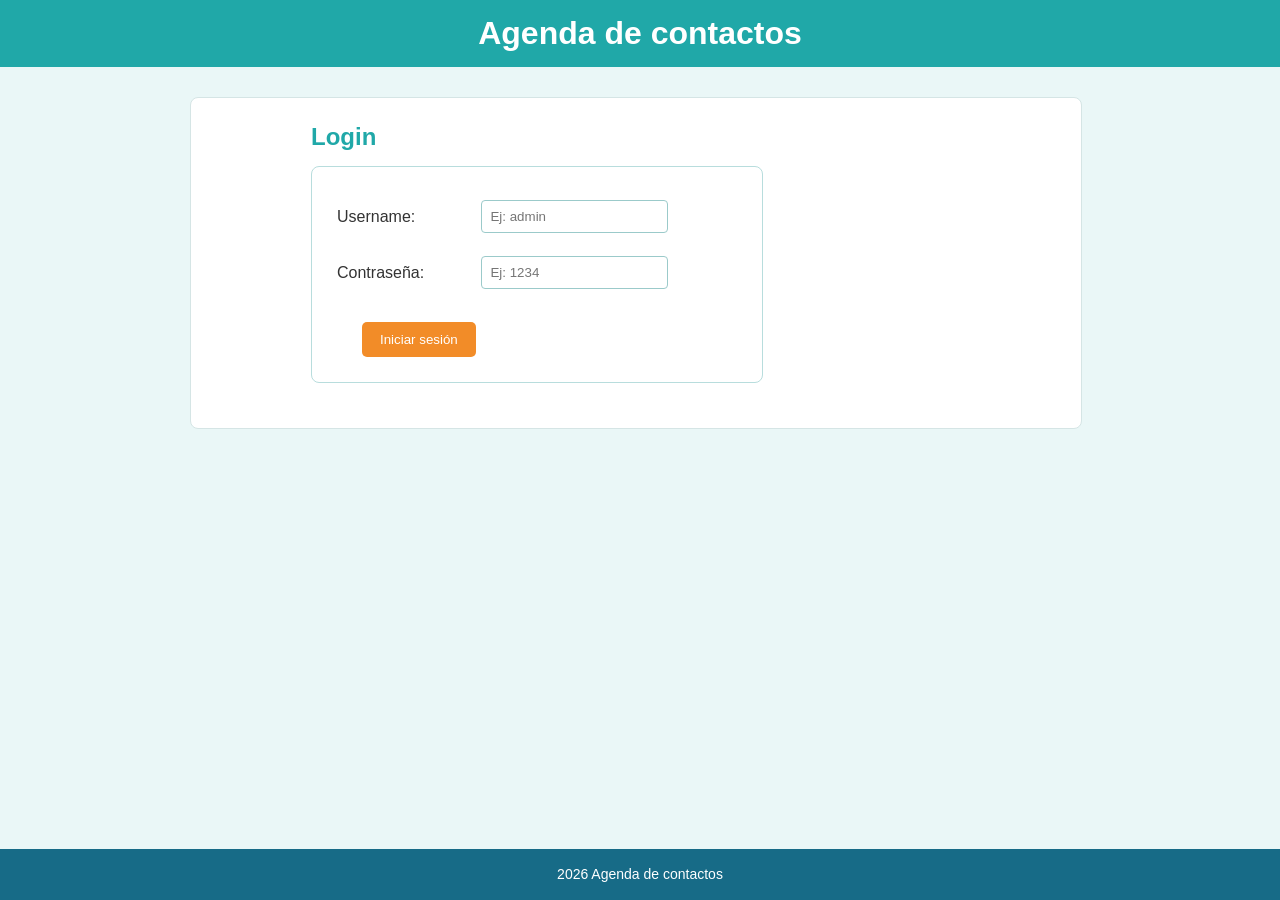
<file: index.html>
<!DOCTYPE html>
<html lang="es">
<head>
    <meta charset="UTF-8">
    <title>Acceso - Agenda de contactos</title>
    <!-- Enlazamos la hoja de estilos de la agenda -->
    <link rel="stylesheet" href="css/estilosAgenda.css">
    <link rel="stylesheet" href="https://cdnjs.cloudflare.com/ajax/libs/font-awesome/6.5.2/css/all.min.css" integrity="sha512-T5QW7J7f5aY5Q5h3gQWw7yJ5m3w7n3n2d5J5p5b5m5w5Q5h5g5Q5w5J5m5n5d5" crossorigin="anonymous">
    <link rel="icon" type="image/png" href="img/favicon.png">

</head>
<body>
    <header>
        <h1>Agenda de contactos</h1>
    </header>

    <main>
        <section>
            <h2>Login</h2>

            <!-- Formulario de login que envía los datos por POST a procesar_agenda.php Post porque se envían de forma segura -->
            <form method="post" action="procesos/procesar_agenda.php">
                <label for="username">Username:</label>
                <input type="text" id="username" name="username" placeholder="Ej: admin" required><br>
                
                <label for="password">Contraseña:</label>
                <input type="password" id="password" name="password" placeholder="Ej: 1234" required><br><br>

                <button type="submit">Iniciar sesión</button>
            </form>

        </section>
    </main>

    <footer>
        <p>2026 Agenda de contactos</p>
    </footer>
</body>
</html>
</file>
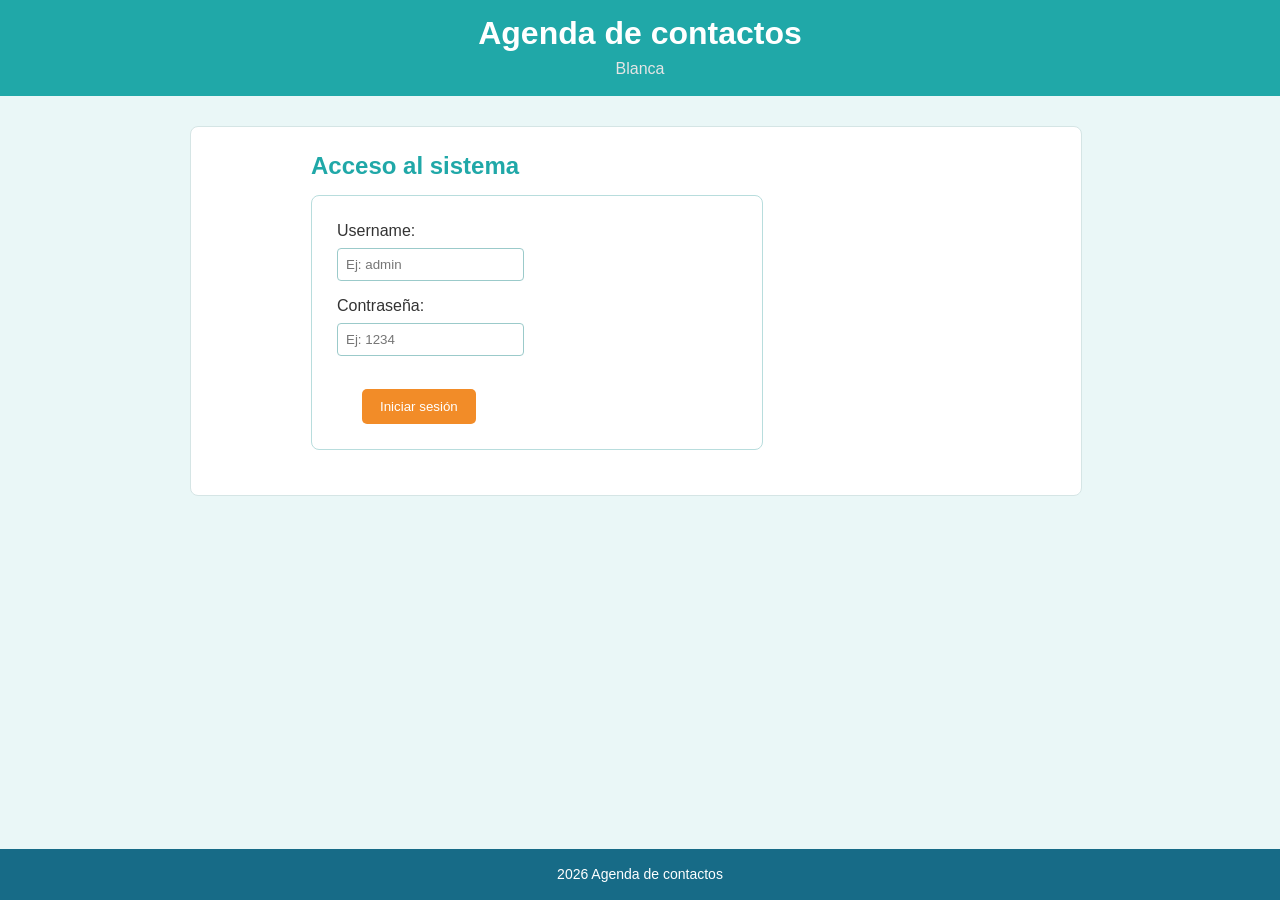
<file: agenda.html>
<!DOCTYPE html>
<html lang="es">
<head>
    <meta charset="UTF-8">
    <title>Acceso - Agenda de contactos</title>
    <!-- Enlazamos la hoja de estilos de la agenda -->
    <link rel="stylesheet" href="css/estilosAgenda.css">
    <link rel="icon" type="image/png" href="img/favicon.png">

</head>
<body>
    <header>
        <h1>Agenda de contactos</h1>
        <p>Blanca</p>
    </header>

    <main>
        <section>
            <h2>Acceso al sistema</h2>

            <!-- Formulario de login que envía los datos por POST a procesar_agenda.php -->
            <form method="post" action="procesar_agenda.php">
                <label for="username">Username:</label><br>
                <input type="text" id="username" name="username" placeholder="Ej: admin" required><br>
                
                <label for="password">Contraseña:</label><br>
                <input type="password" id="password" name="password" placeholder="Ej: 1234" required><br><br>

                <button type="submit">Iniciar sesión</button>
            </form>

        </section>
    </main>

    <footer>
        <p>2026 Agenda de contactos</p>
    </footer>
</body>
</html>
</file>
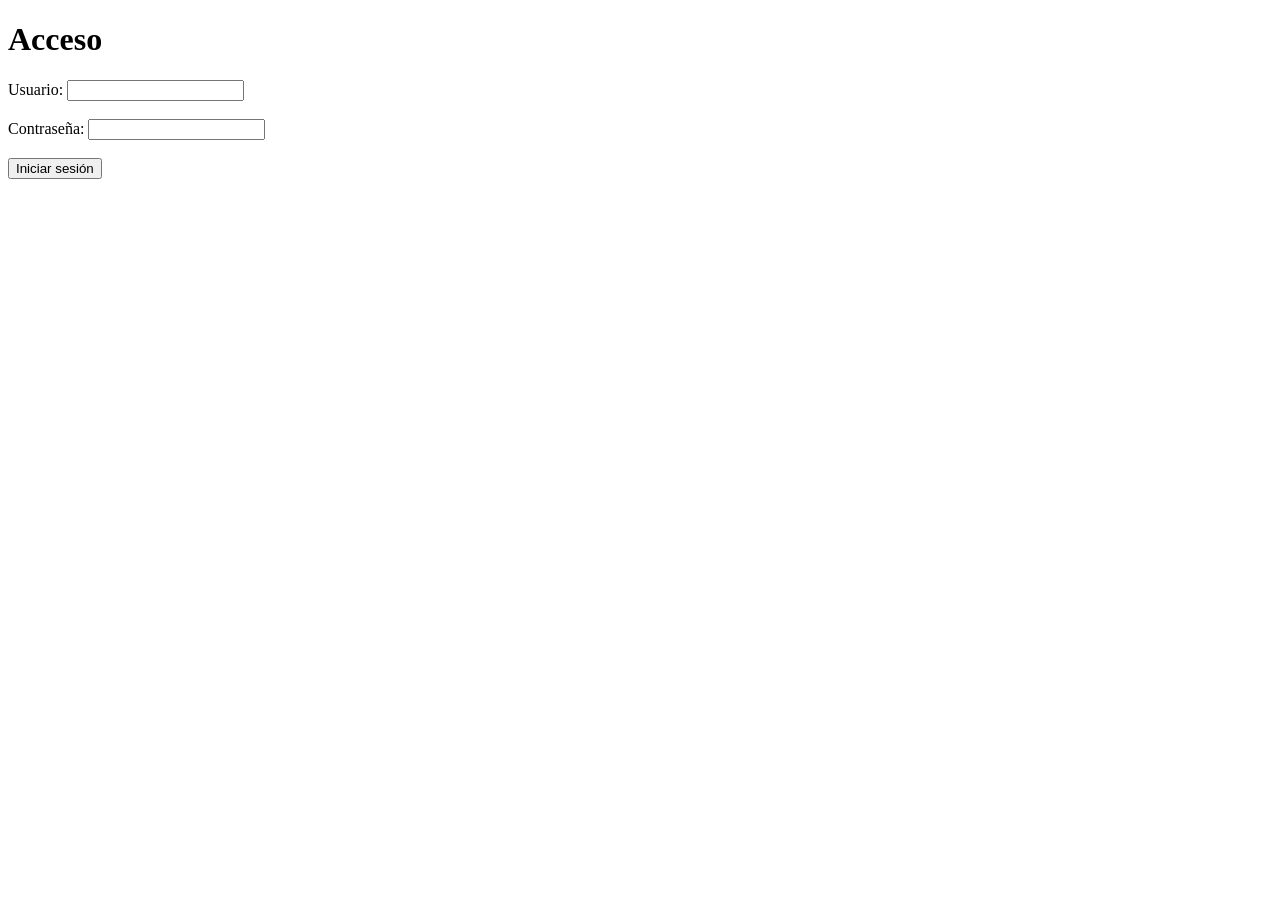
<file: login.html>
<!DOCTYPE html>
<html lang="es">
<head>
    <meta charset="UTF-8">
    <title>Login</title>
</head>
<body>
    <h1>Acceso</h1>

    <form method="post" action="procesar_login.php">
        <label for="usuario">Usuario:</label>
        <input type="text" id="usuario" name="usuario">
        <br><br>
        <label for="password">Contraseña:</label>
        <input type="password" id="password" name="password">
        <br><br>
        <button type="submit">Iniciar sesión</button>
    </form>
</body>
</html>
</file>
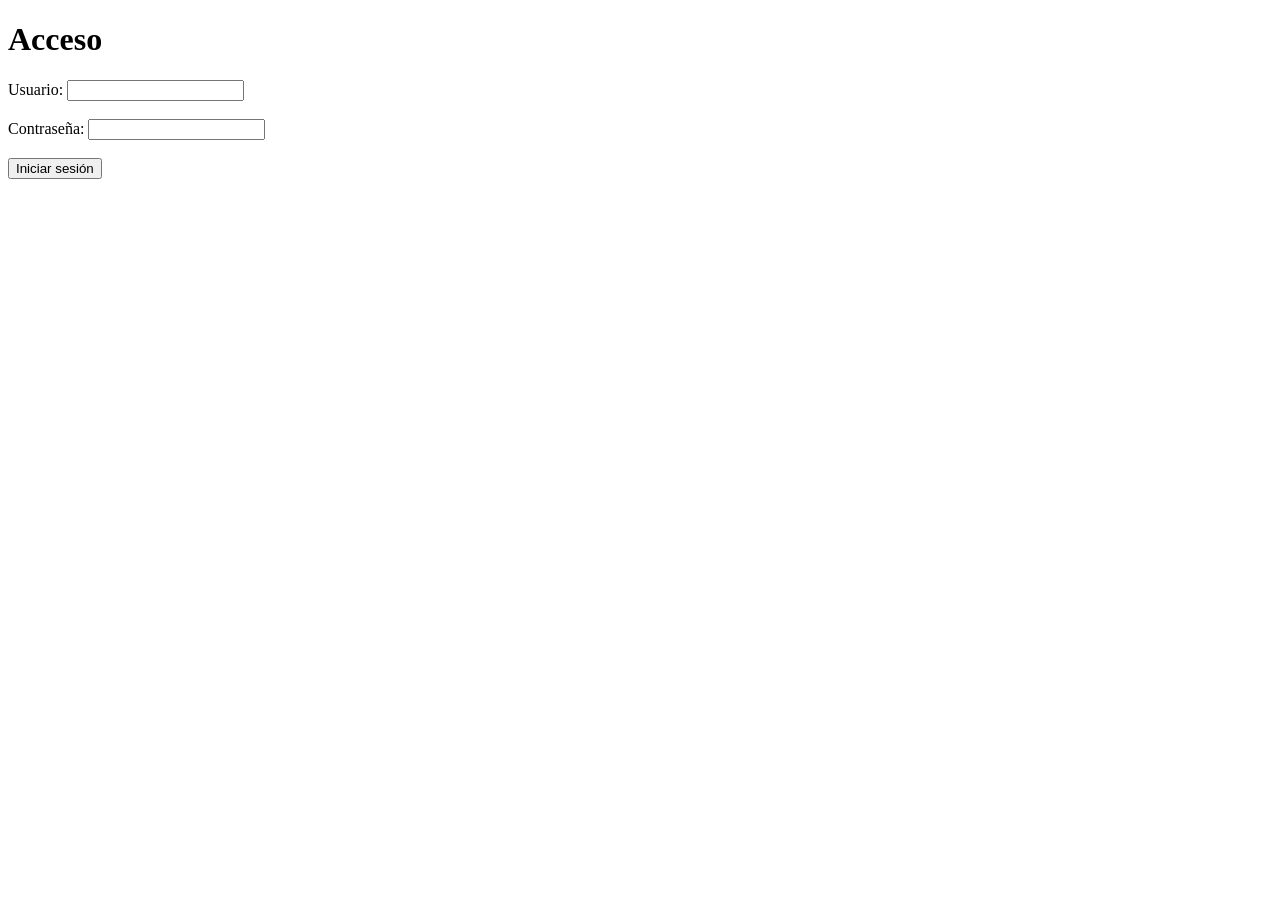
<file: pages/login.html>
<!DOCTYPE html>
<html lang="es">
<head>
    <meta charset="UTF-8">
    <title>Login</title>
</head>
<body>
    <h1>Acceso</h1>

    <form method="post" action="../procesos/procesar_login.php">
        <label for="usuario">Usuario:</label>
        <input type="text" id="usuario" name="usuario">
        <br><br>
        <label for="password">Contraseña:</label>
        <input type="password" id="password" name="password">
        <br><br>
        <button type="submit">Iniciar sesión</button>
    </form>
</body>
</html>
</file>
<file: css/estilosAgenda.css>
/* Estilos generales */
html {
  min-height: 100%;
}

body {
  font-family: Arial, sans-serif;
  margin: 0;
  min-height: 100vh;
  background-color: #eaf7f7;
  color: #333;
  display: flex;
  flex-direction: column;
}

/* Cabecera */
header {
  background-color: #20a8a8;
  color: white;
  padding: 10px;
  text-align: center;
}

header h1 {
  margin: 5px;
  color: white;
}

header p {
  margin: 5px;
  color: #e5e5e5;
}

header p i {
  color: #d0d0d0;
  font-size: 13px;
}

.logout-icon {
  color: white;
  margin-left: 10px;
  text-decoration: none;
}

.logout-icon:hover {
  color: #d0d0d0;
}

section {
  width: 850px;
  background-color: white;
  padding: 20px;
  margin-bottom: 25px;
  border: 1px solid #d5e5e5;
  border-radius: 8px;
}

section h2 {
  margin-top: 5px;
  margin-bottom: 15px;
  color: #20a8a8;
  font-size: 24px;
}

/* párrafo que es descendiente DIRECTO del section */
section > p {
  margin-top: 0;
  margin-bottom: 20px;
  color: #555;
}

/* Menú de navegación */
nav {
  background-color: #176b87;
  padding: 8px;
  text-align: center;
}

/* Enlaces de la barra de navegación */
nav a {
  color: white;
  text-decoration: none;
  margin: 0 15px;
  font-size: 16px;
}

nav a i {
  color: #d0d0d0;
  font-size: 13px;
  margin-right: 5px;
}

nav a:hover {
  text-decoration: underline;
}

/* Contenido principal */
main {
  max-width: 900px;
  margin: 30px auto;
  width: 100%;
  flex: 1;
}

article {
  display: inline-block;
  width: 230px;
  vertical-align: top;
  background-color: #f5fbfb;
  padding: 15px;
  margin-bottom: 15px;
  border-left: 3px solid #20a8a8;
  border-radius: 6px;
}

aside {
  width: 500px;
  background-color: white;
  padding: 15px 20px;
  margin: 25px 0;
  border-left: 3px solid #f28c28;
  border-radius: 6px;
}

aside h2 {
  margin-top: 0;
  color: #20a8a8;
}

aside p {
  margin-bottom: 0;
}

/* Títulos */
h1 {
  color: #176b87;
}

h2 {
  color: #20a8a8;
  margin-left: 100px;
}

/* Formularios */
form {
  width: 400px;
  background-color: white;
  padding: 25px;
  margin-left: 100px;
  margin-bottom: 25px;
  border: 1px solid #b8dddd;
  border-radius: 8px;
}

label {
  display: inline-block;
  width: 140px;
  text-align: left;
  vertical-align: middle;
}

/* Campos de formulario */
input {
  padding: 8px;
  margin: 8px 0 15px 0;
  border: 1px solid #9bcaca;
  border-radius: 4px;
}

/* Botones */
button {
  background-color: #f28c28;
  color: white;
  border: none;
  padding: 10px 18px;
  border-radius: 5px;
  cursor: pointer;
  margin-left: 25px;
}

button:hover {
  background-color: #d96f10;
}

/* Grid de contactos */
.grid-contactos {
  display: grid;
  grid-template-columns: repeat(auto-fill, minmax(250px, 1fr));
  gap: 25px;
  margin-top: 25px;
}

/* Tarjeta individual de contacto */
.tarjeta-contacto {
  background-color: white;
  border-radius: 12px;
  padding: 25px 20px;
  text-align: center;
  box-shadow: 0 4px 12px rgba(0, 0, 0, 0.07);
  border: 1px solid #d4eded;
  border-top: 6px solid #20a8a8;
  border-left: none;
  display: flex;
  flex-direction: column;
  justify-content: space-between;
  transition:
    transform 0.2s ease,
    box-shadow 0.2s ease;
}

.tarjeta-contacto:hover {
  transform: translateY(-4px);
  box-shadow: 0 8px 20px rgba(32, 168, 168, 0.2);
}

/* Avatar de perfil */
.avatar-foto {
  width: 80px;
  height: 80px;
  border-radius: 50%;
  margin: 0 auto 12px auto;
  display: block;
  object-fit: cover;
}

.tarjeta-contacto h2 {
  font-size: 20px;
  margin: 5px 0 12px 0;
  color: #176b87;
}

.tarjeta-info p {
  margin: 8px 0;
  font-size: 14px;
  color: #444;
}

.tarjeta-acciones {
  display: flex;
  justify-content: center;
  gap: 12px;
  margin-top: 15px;
  padding-top: 15px;
  border-top: 1px solid #edf5f5;
}

.btn-editar,
.btn-eliminar {
  font-weight: bold;
  font-size: 13px;
  padding: 6px 12px;
  border-radius: 5px;
  text-decoration: none;
  transition: all 0.2s ease;
}

.btn-editar {
  color: #176b87;
  border: 1px solid #176b87;
}

.btn-editar:hover {
  background-color: #176b87;
  color: white;
}

.btn-eliminar {
  color: #c0392b;
  border: 1px solid #c0392b;
}

.btn-eliminar:hover {
  background-color: #c0392b;
  color: white;
}

/* Contactos */
article {
  background-color: white;
  padding: 20px;
  margin-bottom: 20px;
  border-left: 6px solid #20a8a8;
  border-radius: 6px;
}

/* Mensajes */
p {
  line-height: 1.5;
}

/* Pie de página */
footer {
  background-color: #176b87;
  color: white;
  padding: 15px;
  text-align: center;
}

footer p {
  margin: 0;
  font-size: 14px;
}
</file>
